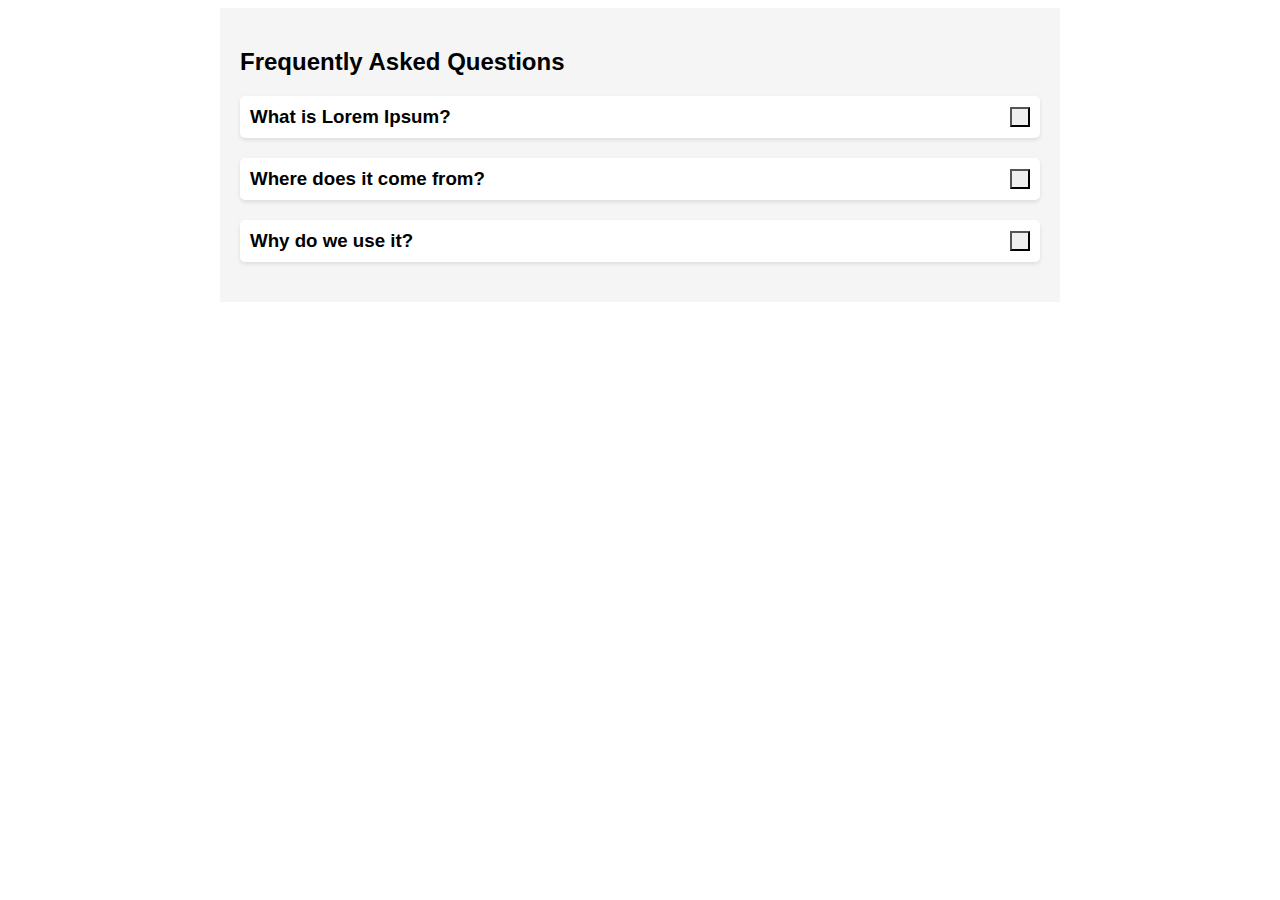
<file: faq.html>
<!DOCTYPE html>
<html>
<head>
	<title></title>
</head>
<body>
<div class="faq-section">
  <h2>Frequently Asked Questions</h2>
  <ul class="faq-list">
    <li class="faq-item">
      <div class="faq-question">
        <h3>What is Lorem Ipsum?</h3>
        <button class="faq-arrow"></button>
      </div>
      <div class="faq-answer">
        <p>Lorem Ipsum is simply dummy text of the printing and typesetting industry.</p>
      </div>
    </li>
    <li class="faq-item">
      <div class="faq-question">
        <h3>Where does it come from?</h3>
        <button class="faq-arrow"></button>
      </div>
      <div class="faq-answer">
        <p>Contrary to popular belief, Lorem Ipsum is not simply random text.</p>
      </div>
    </li>
    <li class="faq-item">
      <div class="faq-question">
        <h3>Why do we use it?</h3>
        <button class="faq-arrow"></button>
      </div>
      <div class="faq-answer">
        <p>It is a long established fact that a reader will be distracted by the readable content of a page when looking at its layout.</p>
      </div>
    </li>
  </ul>
</div>


<style>
 .faq-section {
  max-width: 800px;
  margin: 0 auto;
  padding: 20px;
  background-color: #f5f5f5;
  font-family: Arial, sans-serif;
}

.faq-list {
  list-style: none;
  padding: 0;
  margin: 0;
}

.faq-item {
  margin-bottom: 20px;
}

.faq-question {
  display: flex;
  justify-content: space-between;
  align-items: center;
  background-color: #fff;
  padding: 10px;
  border-radius: 5px;
  box-shadow: 0px 2px 4px rgba(0, 0, 0, 0.1);
}

.faq-question h3 {
  margin: 0;
}
.faq-arrow {
  display: block;
  width: 20px;
  height: 20px;
  background-image: url("https://image.flaticon.com/icons/svg/130/130932.svg");
  background-size: cover;
  transform: rotate(0deg);
  transition: transform 0.3s ease-in-out;
}

.faq-arrow.active {
  transform: rotate(180deg);
}

.faq-answer {
  background-color: #fff;
  padding: 10px;
  border-radius: 5px;
  box-shadow: 0px 2px 4px rgba(0, 0, 0, 0.1);
  display: none;
}

.faq-answer p {
  margin: 0;
}

.faq-item.active .faq-answer {
  display: block;
}

</style>

<script>
const faqItems = document.querySelectorAll('.faq-item');

faqItems.forEach((item) => {
  const question = item.querySelector('.faq-question');
  const arrow = item.querySelector('.faq-arrow');

  question.addEventListener('click', () => {
    item.classList.toggle('active');
    arrow.classList.toggle('active');
  });
});
               
</script>
</body>
</script>
</html>
</file>
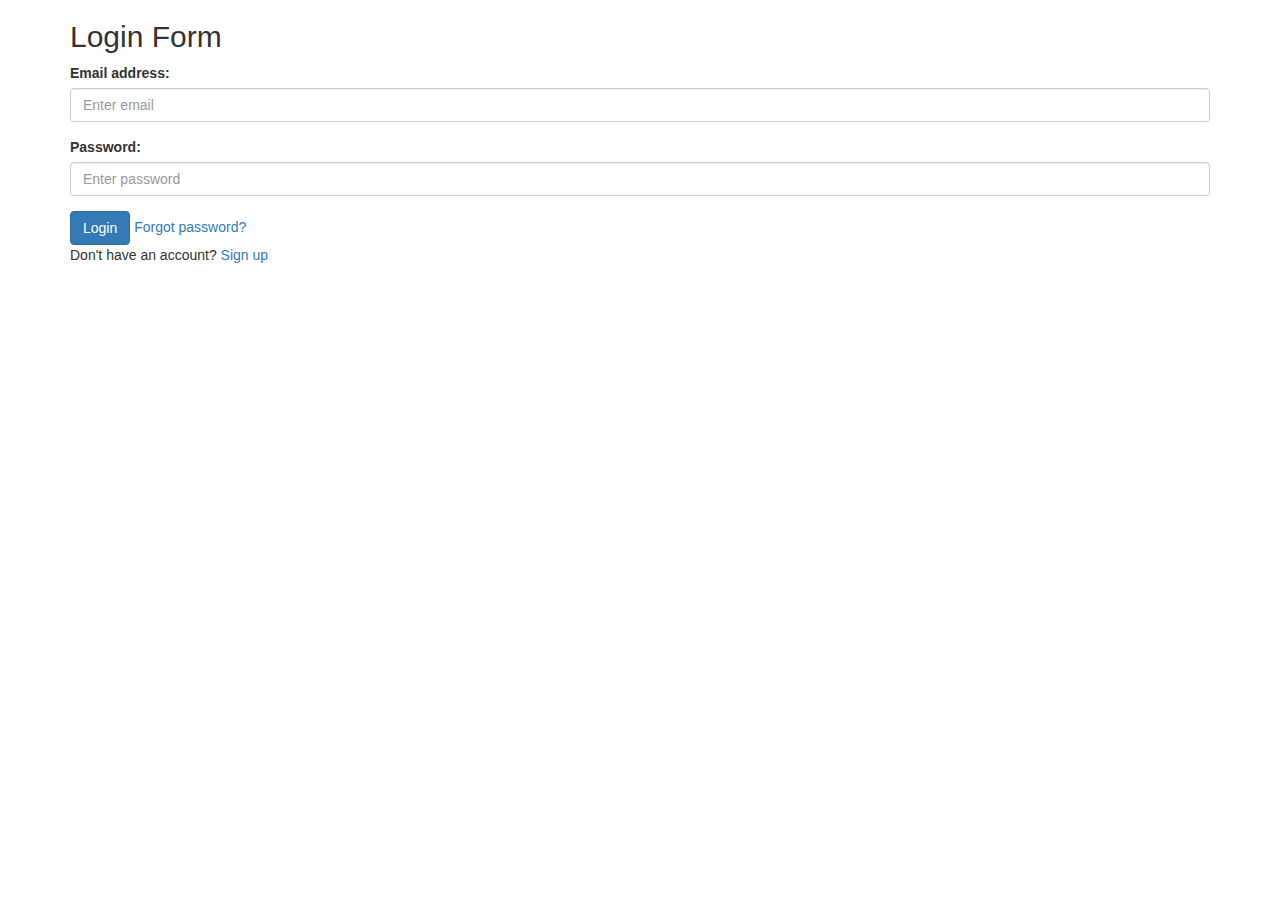
<file: login1.html>
<!DOCTYPE html>
<html>
<head>
	<title>Login Form</title>
	<!-- Include Bootstrap CSS -->
	<link rel="stylesheet" href="https://maxcdn.bootstrapcdn.com/bootstrap/3.3.7/css/bootstrap.min.css">
</head>
<body>
	<div class="container">
		<h2>Login Form</h2>
		<form>
			<div class="form-group">
				<label for="email">Email address:</label>
				<input type="email" class="form-control" id="email" placeholder="Enter email" required>
			</div>
			<div class="form-group">
				<label for="password">Password:</label>
				<input type="password" class="form-control" id="password" placeholder="Enter password" required>
			</div>
			<button type="submit" class="btn btn-primary" name="login">Login</button>
			<a href="forgot_password.html">Forgot password?</a>
			<p>Don't have an account? <a href="signup.html">Sign up</a></p>
		</form>
	</div>
	<!-- Include jQuery and Bootstrap JS -->
	<script src="https://ajax.googleapis.com/ajax/libs/jquery/3.2.1/jquery.min.js"></script>
	<script src="https://maxcdn.bootstrapcdn.com/bootstrap/3.3.7/js/bootstrap.min.js"></script>
</body>
</html>
</file>
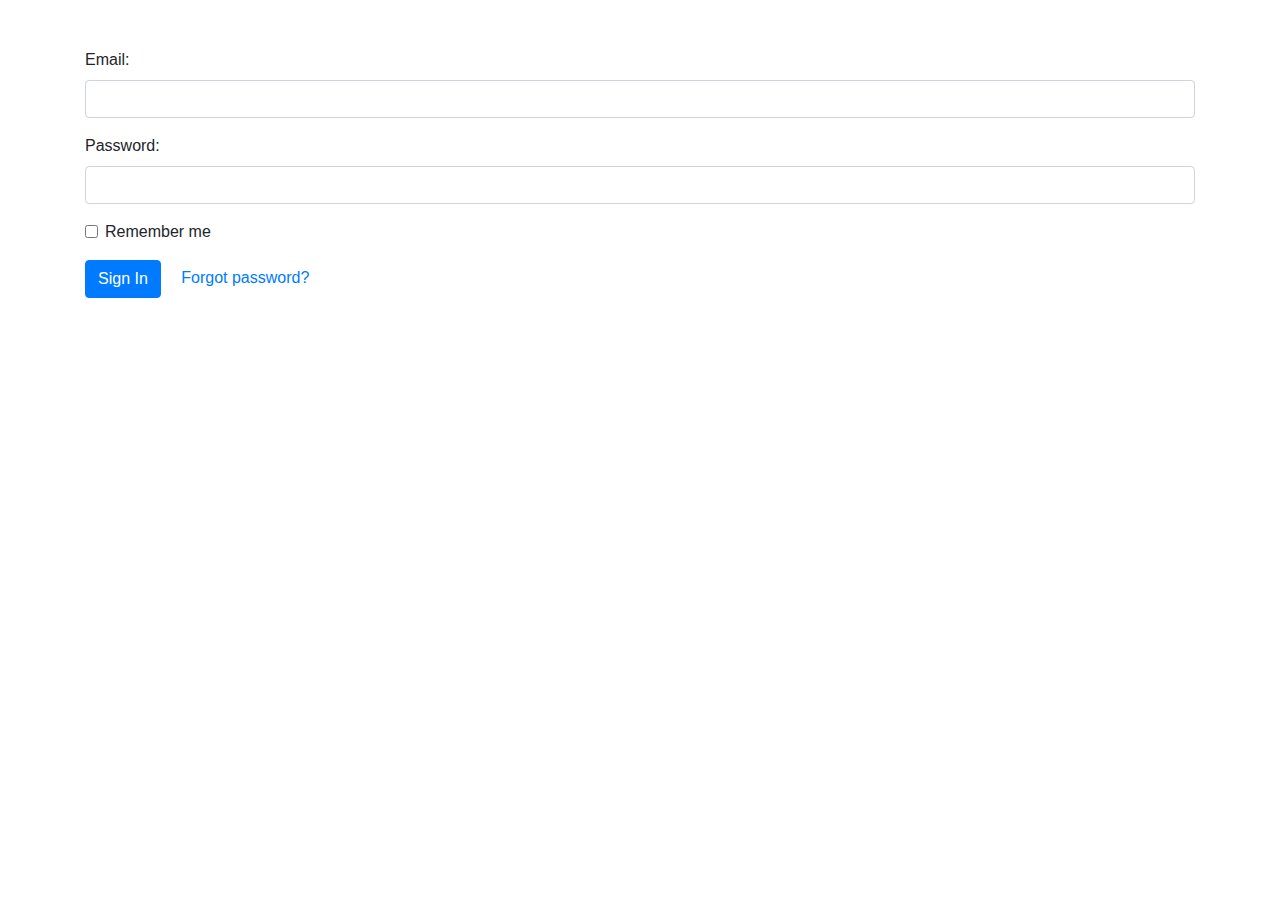
<file: user-login.html>
<!DOCTYPE html>
<html>
  <head>
    <title>Login Form</title>
    <link rel="stylesheet" href="https://cdnjs.cloudflare.com/ajax/libs/twitter-bootstrap/4.6.0/css/bootstrap.min.css">
  </head>
  <body>
    <div class="container mt-5">
      <form id="login-form">
        <div class="form-group">
          <label for="email">Email:</label>
          <input type="email" id="email" name="email" class="form-control" required>
          <div class="invalid-feedback">
            Please enter a valid email address.
          </div>
        </div>
        
        <div class="form-group">
          <label for="password">Password:</label>
          <input type="password" id="password" name="password" class="form-control" required>
        </div>
        
        <div class="form-check mb-3">
          <input type="checkbox" id="remember-me" name="remember-me" class="form-check-input">
          <label for="remember-me" class="form-check-label">Remember me</label>
        </div>
        
        <button type="submit" class="btn btn-primary">Sign In</button>
        <a href="#" class="ml-3" data-toggle="modal" data-target="#forgot-password-modal">Forgot password?</a>
      </form>
      
      <div id="response" class="mt-3"></div>
      
      <div class="modal fade" id="forgot-password-modal" tabindex="-1" aria-labelledby="forgot-password-modal-label" aria-hidden="true">
        <div class="modal-dialog">
          <div class="modal-content">
            <div class="modal-header">
              <h5 class="modal-title" id="forgot-password-modal-label">Forgot password</h5>
              <button type="button" class="close" data-dismiss="modal" aria-label="Close">
                <span aria-hidden="true">&times;</span>
              </button>
            </div>
            <div class="modal-body">
              <form id="forgot-password-form">
                <div class="form-group">
                  <label for="forgot-password-email">Email:</label>
                  <input type="email" id="forgot-password-email" name="email" class="form-control" required>
                  <div class="invalid-feedback">
                    Please enter a valid email address.
                  </div>
                </div>
                
                <button type="submit" class="btn btn-primary">Submit</button>
              </form>
            </div>
          </div>
        </div>
      </div>
    </div>
    
    <script>
      const loginForm = document.getElementById('login-form');
      loginForm.addEventListener('submit', (event) => {
        event.preventDefault();
        
        // Validate form data here...
        
        const xhr = new XMLHttpRequest();
        xhr.open('POST', '/api/login');
        xhr.setRequestHeader('Content-Type', 'application/json');
        xhr.onload = () => {
          if (xhr.status === 200) {
            const response = JSON.parse(xhr.responseText);
            document.getElementById('response').innerHTML = `
              <div class="alert alert-success" role="alert">
                ${response.message}
              </div>
            `;
          } else {
            console.error('Failed to login:', xhr.statusText);
            document.getElementById('response').innerHTML = `
              <div class="alert alert-danger" role="alert">
                Failed to login: ${xhr.statusText}
              </div>
            `;
          }
        };
        xhr
             const email = document.getElementById('email').value;
        const password = document.getElementById('password').value;
        const rememberMe = document.getElementById('remember-me').checked;

        xhr.send(JSON.stringify({
          email,
          password,
          rememberMe
        }));
      });

      const forgotPasswordForm = document.getElementById('forgot-password-form');
      forgotPasswordForm.addEventListener('submit', (event) => {
        event.preventDefault();

        const email = document.getElementById('forgot-password-email').value;

        // Validate email format
        const emailRegex = /^[^\s@]+@[^\s@]+\.[^\s@]+$/;
        if (!emailRegex.test(email)) {
          const emailInput = document.getElementById('forgot-password-email');
          emailInput.classList.add('is-invalid');
          return;
        }

        // Send email to reset password here...

        $('#forgot-password-modal').modal('hide');
        document.getElementById('response').innerHTML = `
          <div class="alert alert-success" role="alert">
            An email with instructions on how to reset your password has been sent to ${email}.
          </div>
        `;
      });
    </script>
    
  </body>
</html>
</file>
